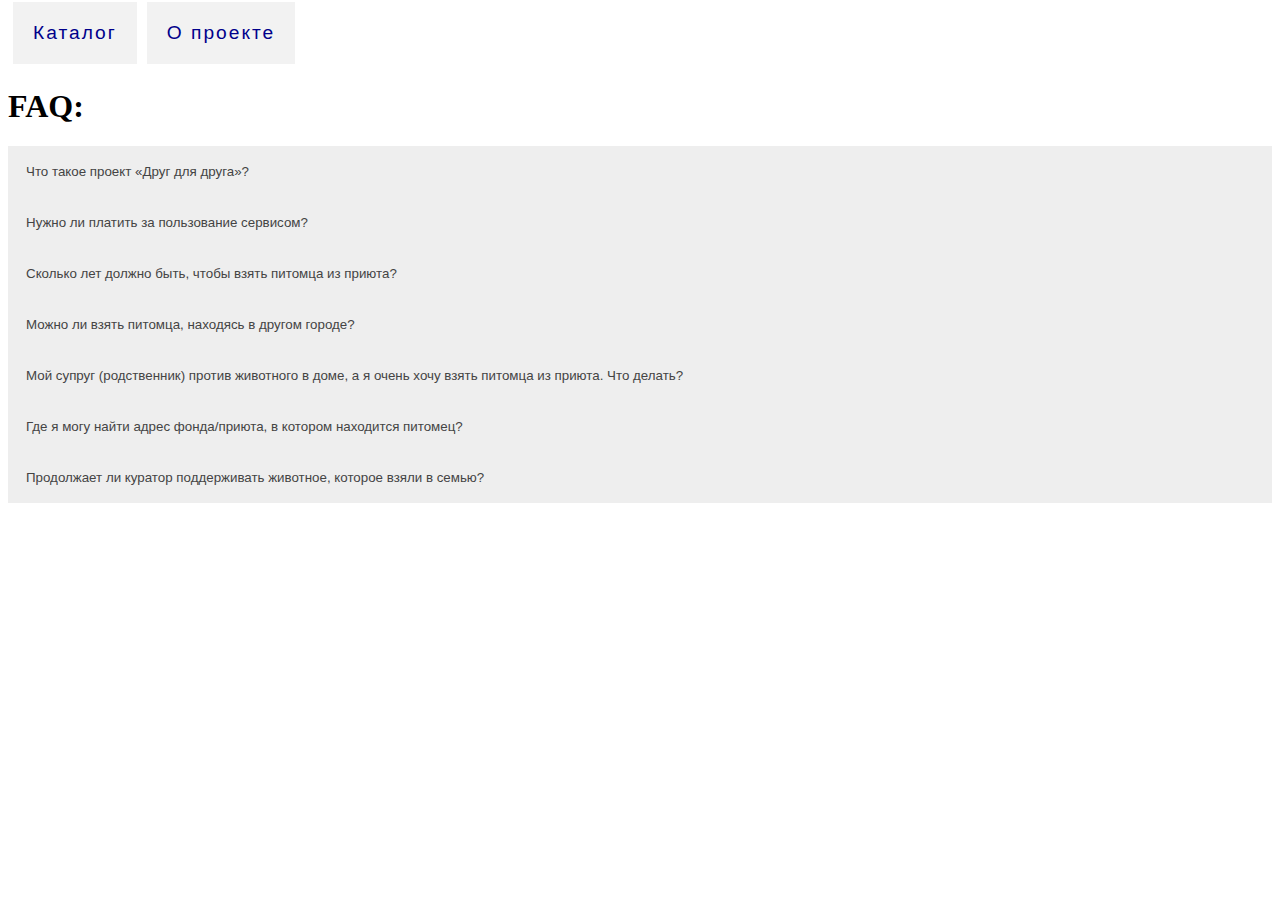
<file: faq.html>
<!DOCTYPE html>
<html>

<head>
    <title>Котики</title>
    <link rel="stylesheet" href="style.css">
</head>

<body>
    <header class="menu">
        <nav>
            <a href="index.html">Каталог</a>
        </nav>
        <nav>
            <a href="faq.html">О проекте</a>
        </nav>
    </header>
    <h1>FAQ:</h1>
    <button class="accordion">Что такое проект «Друг для друга»?</button>
    <div class="panel">
        <p>Это уникальный проект, созданный для того, чтобы люди и
            животные из
            приютов могли найти друг друга и стать друзьями на всю жизнь. На сайте
            www.friendforpet.ru есть удобная система поиска для подбора питомца в
            соответствии со вашими предпочтениями, складом характера и привычками.
            Материалы, доступные на сайте в разделе «Школа ответственных хозяев»,
            помогут оценить свои возможности, прежде чем взять животное
            домой.</p>
    </div>

    <button class="accordion">Нужно ли платить за пользование сервисом?</button>
    <div class="panel">
        <p>В проекте «Друг для друга» принимают участие приюты, имеющие высокие стандарты содержания
            животных и хорошую репутацию. &nbsp;Все животные на сайте прошли обследование у
            ветеринарного
            врача, привиты, социализированы и готовы к жизни с человеком.</p>
    </div>

    <button class="accordion">Сколько лет должно быть, чтобы взять питомца из приюта?</button>
    <div class="panel">
        <p>Будущий владелец должен быть дееспособным гражданином РФ в возрасте от 21 года.</p>
    </div>

    <button class="accordion">Можно ли взять питомца, находясь в другом городе?</button>
    <div class="panel">
        <p>Да, можно. В данный момент в проекте участвуют приюты и фонды, расположенные в Москве и
            Московской области. Но это не значит, что Вы не сможете взять питомца, проживая в другом
            городе.
            Вопрос транспортировки животного обсуждается с его куратором после того, как будет принято
            положительное решение.</p>
    </div>

    <button class="accordion">Мой супруг (родственник) против животного в доме, а я очень хочу взять
        питомца из
        приюта. Что делать?</button>
    <div class="panel">
        <p>Все члены Вашей семьи, проживающие с Вами в одной квартире/доме, должны дать согласие на
            появление питомца. В противном случае куратор может отказать в выдаче животного.</p>
    </div>

    <button class="accordion">Где я могу найти адрес фонда/приюта, в котором находится питомец?</button>
    <div class="panel">
        <p>С контактной информацией фондов и приютов (телефон, email) вы можете ознакомиться на нашем
            сайте
            в разделе «Помочь приютам». Точный адрес и время посещения согласуются с куратором животного
            после того, как потенциальный хозяин пройдет предварительные собеседования.</p>
    </div>

    <button class="accordion">Продолжает ли куратор поддерживать животное, которое взяли в семью?</button>
    <div class="panel">
        <p>Да, по личной договоренности кураторы питомца могут продолжать оказывать консультационную
            поддержку после того, как питомца забрали из приюта домой: напомнить о прошлом питомца, о
            его
            характере, сделанных прививках, перенесенных операциях, дать совет, поделиться наблюдениями.</p>
    </div>
    <script src="script_acc.js"></script>
</body>

</html>
</file>
<file: style.css>
* {
    box-sizing: border-box;
  }
  
  .container {
    position: relative;
    background-color: #222;
  }

  .menu {
    height: 50px;
    display: flex;
    flex-flow: row;
    margin-bottom: 30px;
  }
  .menu nav {
    padding: 20px;
    margin: 0 5px;
    background-color: #f2f2f2;
    align-self: center;
  }
  .menu nav:hover {
    background-color: aliceblue;
  }

  .menu a {
    text-decoration: none;
    font-size: larger;
    letter-spacing: 2px;
    font-family: Arial, Helvetica, sans-serif;
    color: darkblue;
  }
  
  .mySlides {
    display: none;
    text-align: center;
  }
  .mySlides img{
    align-self: center;
  }
  .cursor {
    cursor: pointer;
  }
  
  .prev,
  .next {
    cursor: pointer;
    position: absolute;
    top: 40%;
    width: auto;
    padding: 16px;
    margin-top: -50px;
    color: white;
    font-weight: bold;
    font-size: 20px;
    border-radius: 0 3px 3px 0;
    user-select: none;
    -webkit-user-select: none;
  }
  
  .next {
    right: 0;
    border-radius: 3px 0 0 3px;
  }
  
  .prev:hover,
  .next:hover {
    background-color: rgba(0, 0, 0, 0.8);
  }
  
  .numbertext {
    color: #f2f2f2;
    font-size: 12px;
    padding: 8px 12px;
    position: absolute;
    top: 0;
  }
  
  .caption-container {
    text-align: center;
    background-color: #222;
    padding: 2px 16px;
    color: white;
  }
  
  .row {
    display: flex;
    flex-flow: row;
    justify-content: center;
  }
  
  .column {
    width: 100px;
    height: 100px;
    /*float: left;
    width: 16.66%;*/
  }

  .demo  {
    width: 100px;
    height: 100px;
    background-position: center;
    background-size: cover;
    object-fit: cover;
    opacity: 0.6;
    cursor: pointer;
    border-radius: 10px;
    border: 8px solid #222;
  }
  
  .active,
  .demo:hover {
    opacity: 1;
  }
  .cat-card {
    flex: 0 0 90%;
    border: 1px solid #ccc;
    border-radius: 5px;
    padding: 10px;
    margin: 40px auto;
}

.cat-name {
  font-size: 20px;
  font-weight: bold;
  margin-bottom: 5px;
}

.cat-img {
  width: 400px;
  height: 400px;
  object-fit: cover;
  border-radius: 5px;
  margin-bottom: 5px;
}

.cat-age-rate {
  font-size: 14px;
  margin-bottom: 5px;
}

.cat-desc {
  font-size: 20px;
}

.favorite-star {
  color: gold;
}

.accordion {
  background-color: #eee;
  color: #444;
  cursor: pointer;
  padding: 18px;
  width: 100%;
  text-align: left;
  border: none;
  outline: none;
  transition: 0.4s;
}

.active, .accordion:hover {
  background-color: #ccc;
}

.panel {
  padding: 0 18px;
  background-color: white;
  display: none;
  overflow: hidden;
}
</file>
